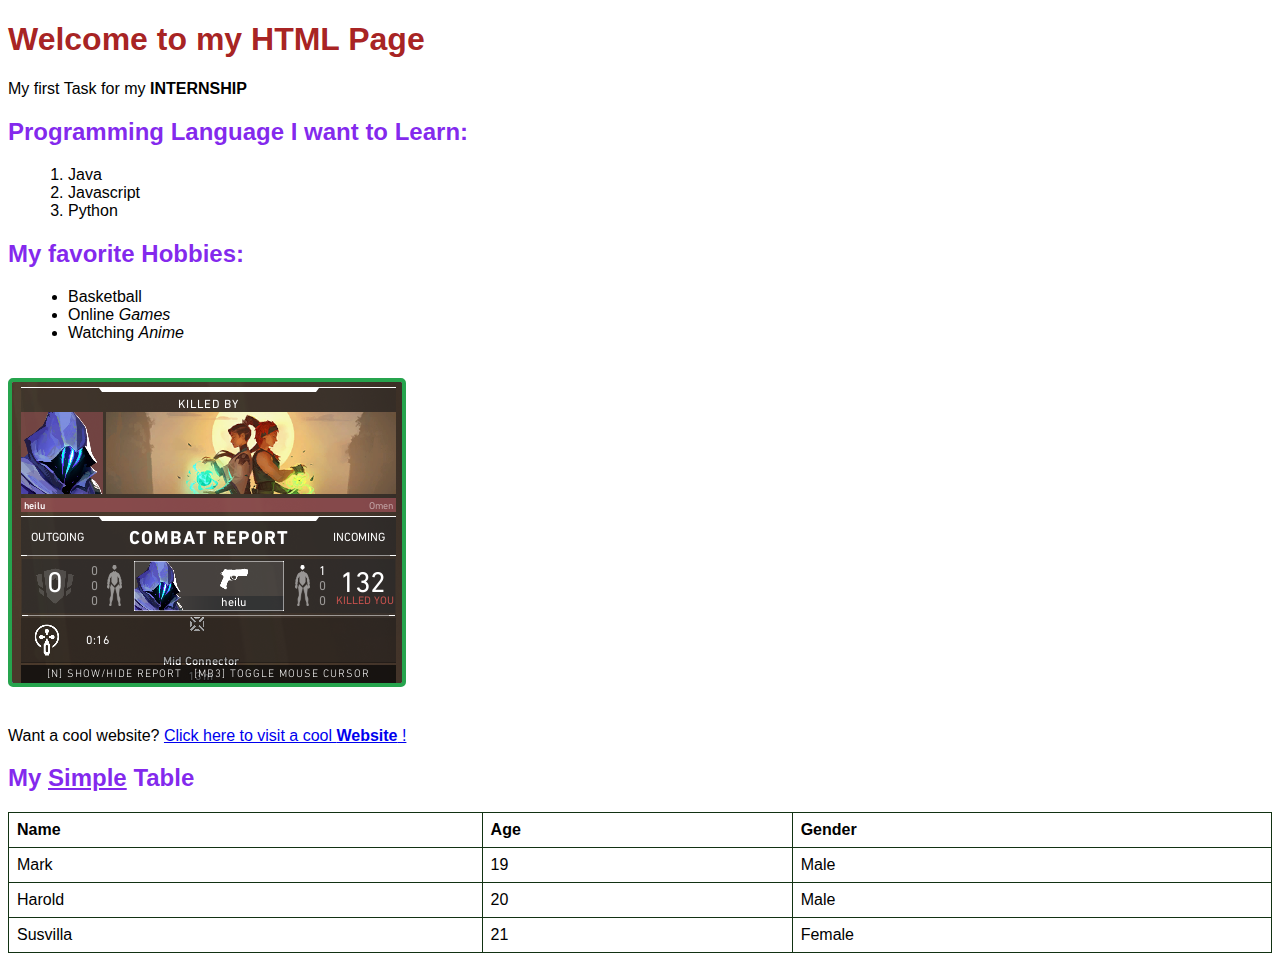
<file: index.html>
<!DOCTYPE html>
<html lang="en">

<head>
    <meta charset="UTF-8" />
    <meta name="viewport" content="width=device-width, initial-scale=1.0" />
    <link rel="stylesheet" href="style.css">
    
    <title>My First HTML Page</title>
</head>

<body>
     
    <h1>Welcome to my HTML Page</h1>
   <p>My first Task for my <b>INTERNSHIP</b></p>
 
   <!--Ordered List-->
   <div class="prog_lang">
    <h2>Programming Language I want to Learn:</h2>
    <ol>
       <li>Java</li>
       <li>Javascript</li>
       <li>Python</li>
    </ol>
   </div>

   <!-- Unordered List-->
   <div class="hobbies">
    <h2>My favorite Hobbies:</h2>
    <ul>
        <li>Basketball</li>
        <li>Online <i>Games</i></li>
        <li>Watching <em>Anime</em></li>
    </ul>
   </div>
  
   <div>
    <img src="valo.png" alt="error">
   </div>
 
   <div>
    <p>Want a cool website? <a href="https://www.youtube.com/watch?v=hQsOmv06NeY&ab_channel=carlcastanas" >Click here to visit a cool <strong>Website</strong> !</a></p>
   </div>

   <!--Table-->
    <div>
        <h2 id="simple_table">My <u>Simple</u> Table</h2>
        <table>
            <tr>
              <th>Name</th>
              <th>Age</th>
              <th>Gender</th>
            </tr>
            <tr>
              <td>Mark</td>
              <td>19</td>
              <td>Male</td>
            </tr>
            <tr>
              <td>Harold</td>
              <td>20</td>
              <td>Male</td>
            </tr>
            <tr>
              <td>Susvilla</td>
              <td>21</td>
              <td>Female</td>
            </tr>
          </table>
    </div>
   
</body>
</html>
</file>
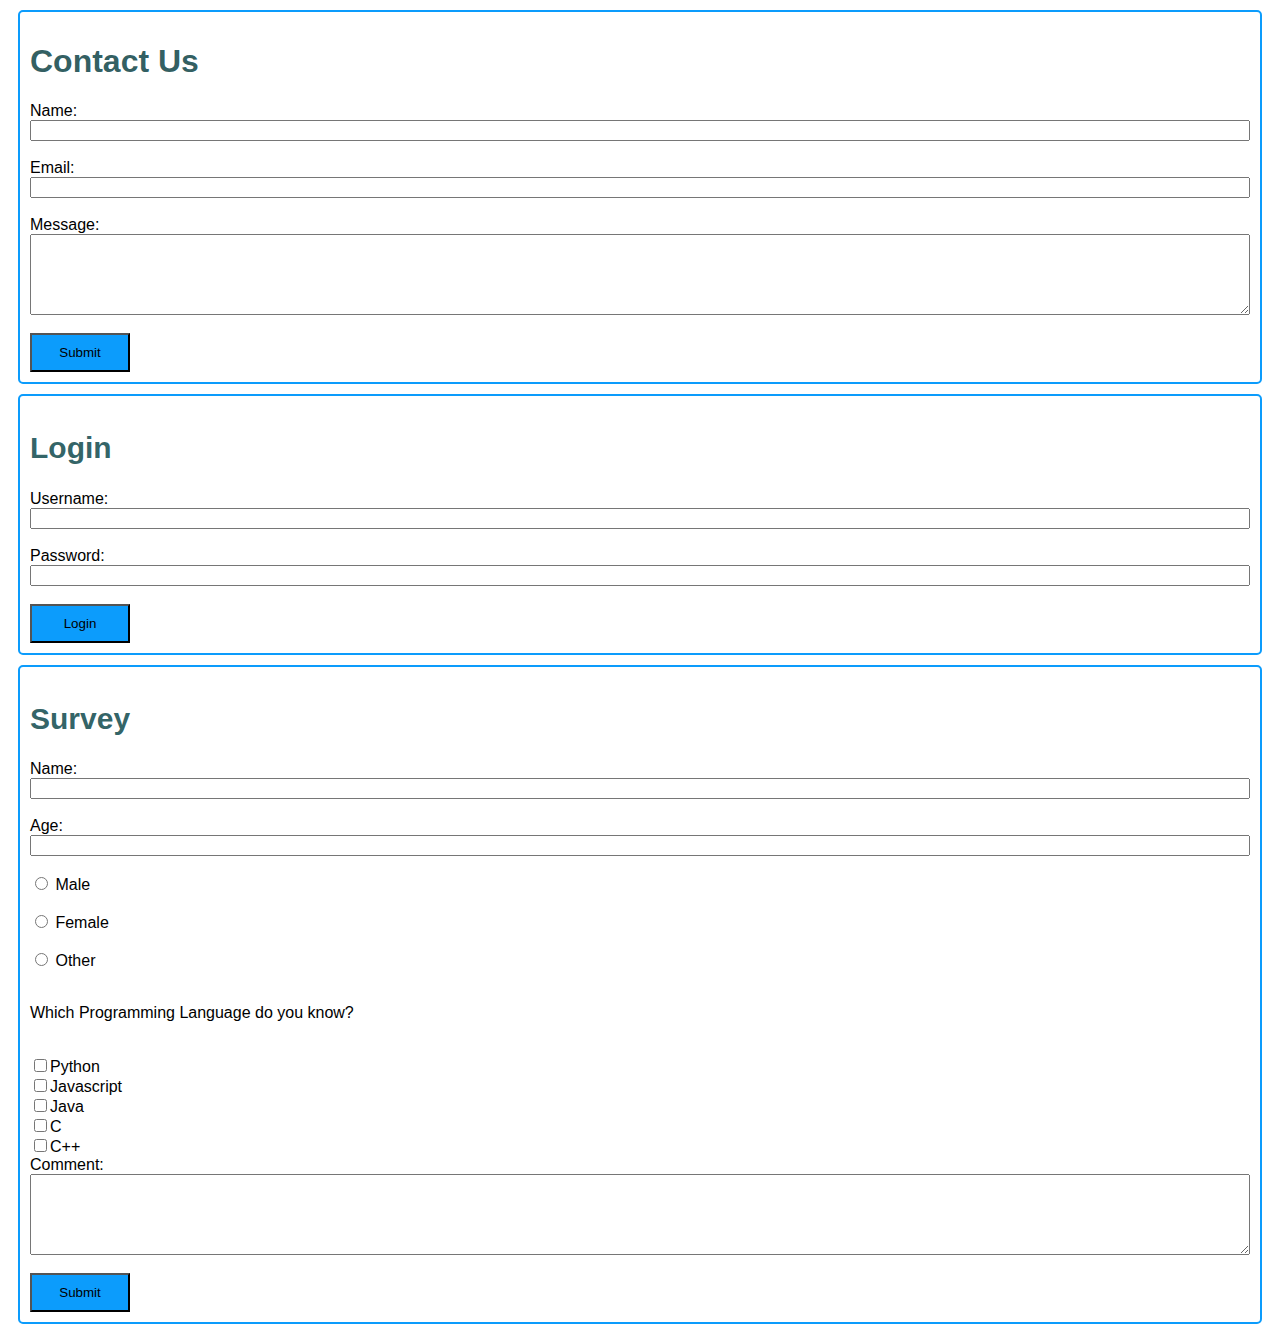
<file: assignment2.html>
<!DOCTYPE html>
<html lang="en">
<head>
    <meta charset="UTF-8">
    <meta name="viewport" content="width=device-width, initial-scale=1.0">
    <link rel="stylesheet" href="style2.css">
    <title>Assignment2</title>
</head>
<body>
    <div class="contact">
        <h1>Contact Us</h1>
        <form action="#" method="POST">

            <label for="name">Name:</label>
            <input type="text" name="name" id="name">
            <br>

            <label for="email">Email:</label>
            <input type="text" name="email" id="email">
            <br>

            <label for="message">Message:</label>
            <textarea name="" id="" cols="20" rows="5"></textarea>
            <br>

            <input type="submit" value="Submit" id="submit">

        </form> 
    </div>
    
    <div class="login">
        <h2>Login</h2>
        <form action="#" method="POST">

            <label for="username">Username:</label>
            <input type="text" name="username" id="username">
            <br>

            <label for="password">Password:</label>
            <input type="password" name="password" id="password">
            <br>

            <input type="submit" value="Login" id="submit">

        </form>
    </div>

    <div class="survey">
        <h2>Survey</h2>
        <form action="#" method="POST">

            <label for="name">Name:</label>
            <input type="text" name="name" id="name">
            <br>

            <label for="age">Age:</label>
            <input type="number" name="age" id="age">
            <br>

            <!--Gender-->
            <label>
                <input type="radio" name="gender" value="male">
                Male
            </label>
            <br>
            <label>
                <input type="radio" name="gender" value="female">
                Female
            </label>
            <br>
            <label>
                <input type="radio" name="gender" value="other">
                Other
            </label>
            <br>
            
            <!--using checkbox-->
            <p>Which Programming Language do you know?</p>
            <br>
            <label for=""><input type="checkbox" name="html" value="HTML">Python</label>
            <label for=""><input type="checkbox" name="html" value="HTML">Javascript</label>
            <label for=""><input type="checkbox" name="html" value="HTML">Java</label>
            <label for=""><input type="checkbox" name="html" value="HTML">C</label>
            <label for=""><input type="checkbox" name="html" value="HTML">C++</label>

            <label for="comment">Comment:</label>
            <textarea name="" id="" cols="20" rows="5"></textarea>
            <br>





            <input type="submit" value="Submit" id="submit">
    </div>

</body>
</html>
</file>
<file: style.css>
body{
    font-family: Arial, Helvetica, sans-serif;
}

h1 {
    color: #9c0505e5;
}

h2 { 
    color: #730bebe3;
}

ol, ul {
    margin-left: 20px;
}

img {
    max-width: 100%;
    border: 4px solid #069732de;
    border-radius: 5px;
    margin: 20px 0;
}

table {
    border-collapse: collapse;
    width: 100%;
}

th, td {
    border: 1px solid #123213;
    padding: 8px;
    text-align: left;
}
</file>
<file: style2.css>
body{
    font-family: Arial, Helvetica, sans-serif;
}

h1 {
    color: #053c3fd3;
}

h2 {
    color: #064246d3 ;
    font-size: 30px;
}

.contact, .login, .survey {
    border-color: #0508b9d5;
    border: 2px solid #0c9cfc;
    border-radius: 5px;
    padding: 10px;
    margin: 10px ;
}

form {
    display: flex;
    flex-direction: column;
}

#submit {
    padding: 10px;
    background-color: #0c9cfc;
    width: 100px;
}
</file>
